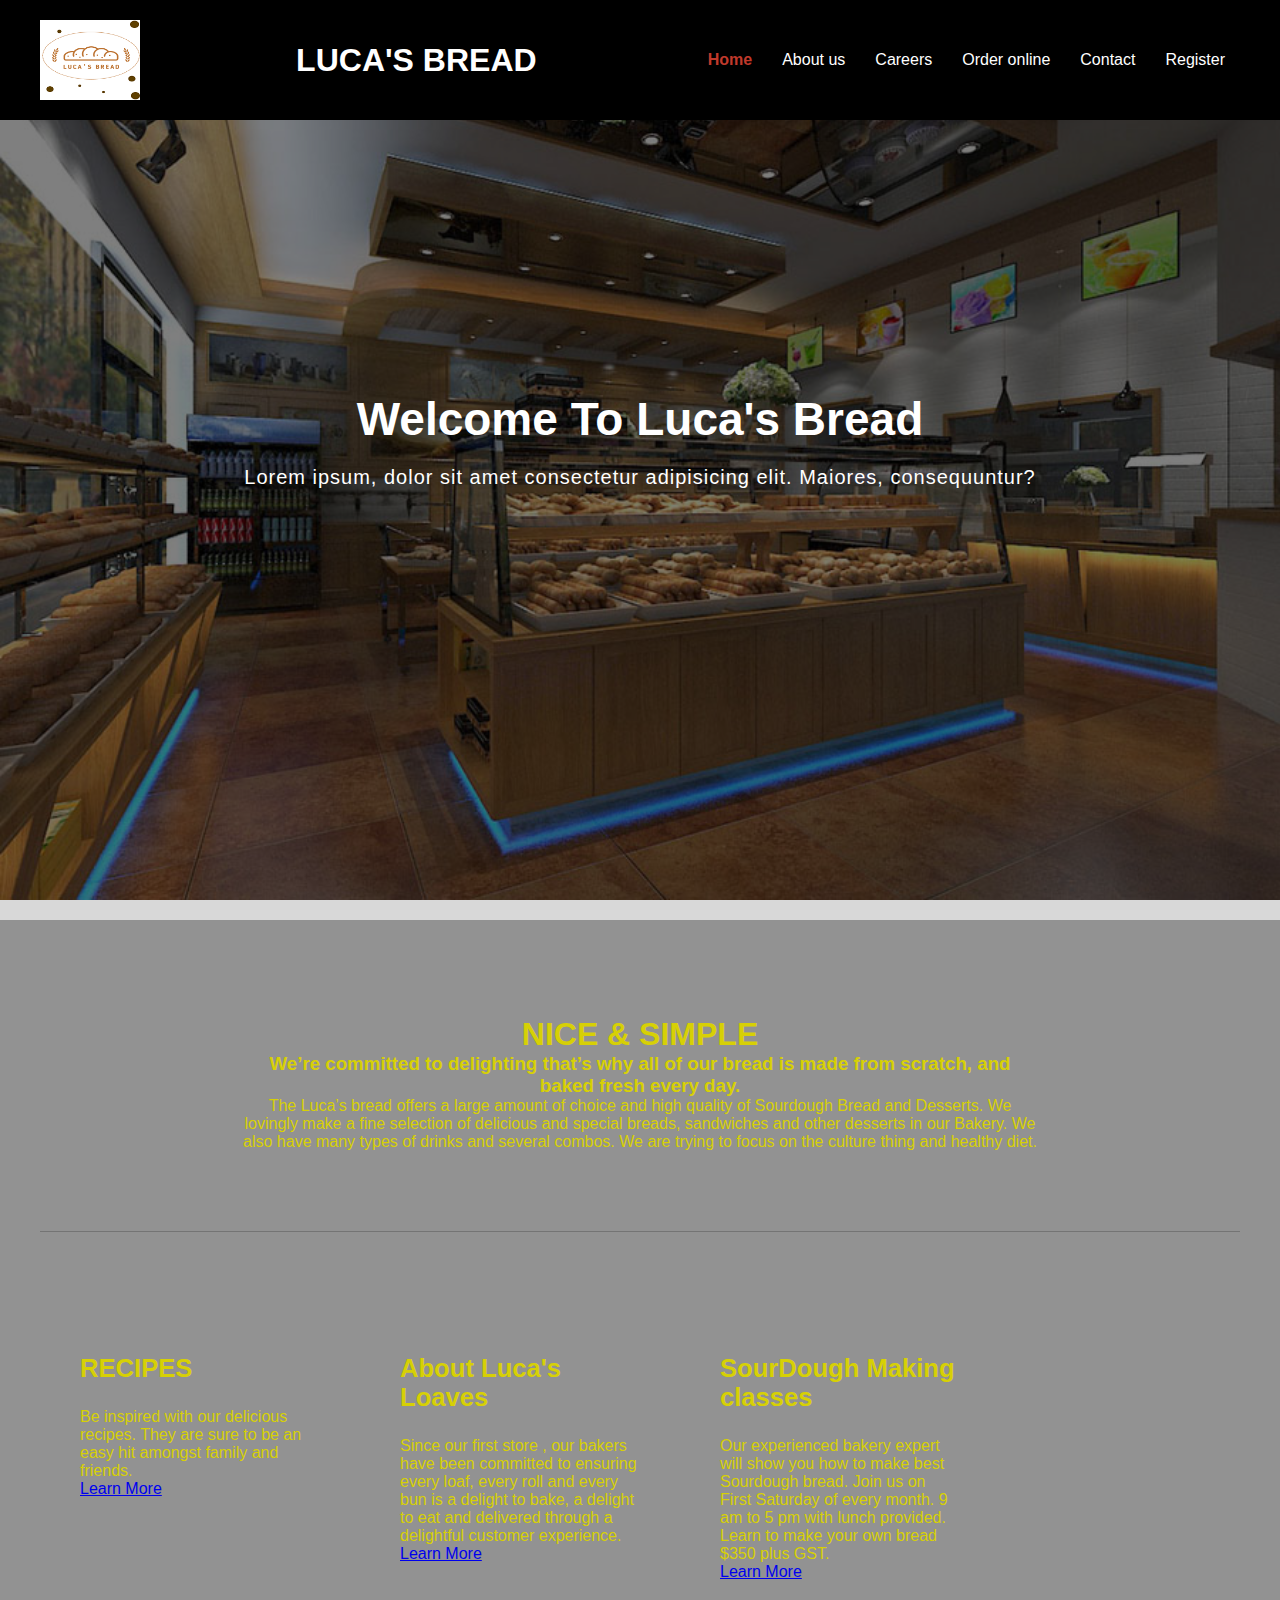
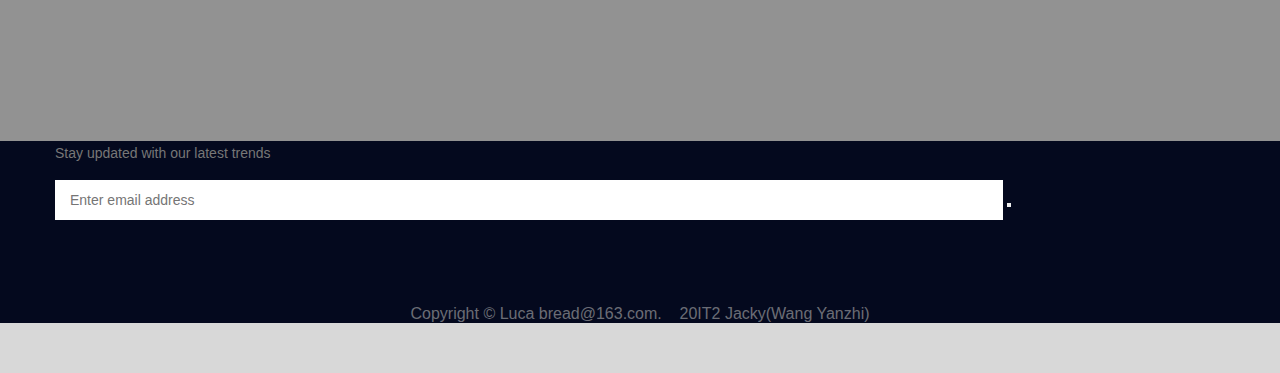
<file: index.html>
<!DOCTYPE html>
<html lang="en">
  <head>
    <meta charset="UTF-8" />
    <meta name="viewport" content="width=device-width, initial-scale=1.0" />
    <link rel="stylesheet" href="default.css" />
    <title>Sticky Navigation</title>
    <nav class="nav">
      <div class="container">
        <img src="logo.jpg" alt="logo.png"width="100" height="80">
        <h1 class="logo"><a href="/index.html">LUCA'S BREAD</a></h1>
       <ul>
          <li><a href="index.html" class="current">Home</a></li>
          <li><a href="aboutus.html">About us</a></li>
          <li><a href="upload.html">Careers</a></li>
          <li><a href="orderonline.php" accesskey="4" title="">Order online </a></li>
          <li><a href="contactus.html">Contact</a></li>
           <li><a href="create.php" accesskey="6" title="">Register</a></li>
        </ul>
      </div>
    </nav>

    <div class="hero">
      <div class="container">
        <h1>Welcome To Luca's Bread</h1>
        <p>Lorem ipsum, dolor sit amet consectetur adipisicing elit. Maiores, consequuntur?</p>
      </div>
    </div>

    <div class="wrapper" >
      <div id="welcome" class="container">
        <div class="title">
          <background="product-images\map.jpg"></background>
          <h1>NICE & SIMPLE</h1>
            <h3>We’re committed to delighting 
              that’s why all of our bread is made from scratch, and baked fresh every day.</n>
            </h3>
            <p>The Luca’s bread offers a large amount of choice and high quality of Sourdough Bread and Desserts.
               We lovingly make a fine selection of delicious and special breads, sandwiches and other desserts 
               in our Bakery. We also have many types of drinks and several combos. We are trying to focus 
               on the culture thing and healthy diet.</p>
          
        </div>
        
      </div>
      <div id="three-column" class="container">
        <div><span class="arrow-down"></span></div>
        <div id="tbox1">
          <div class="title">
            <h2>RECIPES
               </h2>
          </div>
          <p>Be inspired with our delicious recipes. They are sure to be an easy hit amongst family and friends.
            
            </p>
          <a href="#" class="button">Learn More</a> 
        </div>
        <div id="tbox2">
          <div class="title">
            <h2>About Luca's Loaves 
              </h2>
          </div>
          <p>  Since our first store , our bakers have been committed to ensuring every loaf, every roll and every bun is a delight to bake,
             a delight to eat and delivered through a delightful customer experience.
            </p>
          <a href="#" class="button">Learn More</a> 
        </div>
        <div id="tbox3">
          <div class="title">
            <h2>SourDough Making classes</h2>
          </div>
          <p>Our experienced bakery expert will show you how to make best Sourdough bread. 
            Join us on  First Saturday of every month.
            9 am to 5 pm with lunch provided. Learn to make your own bread $350 plus GST.  </p>
          <a href="#" class="button">Learn More</a> 
        </div>
      </div>
    </div>	
   <!--================ start footer Area  =================-->	
   <footer class="footer-area p_120">
    <div class="container">
        
            <div class="col-lg-4 col-md-6 col-sm-6">
                <aside class="f_widget news_widget">
          <p>Stay updated with our latest trends</p>
          <div id="mc_embed_signup">
                        <form target="_blank" action="" method="get" class="subscribe_form relative">
                          <div class="input-group d-flex flex-row">
                                <input name="EMAIL" placeholder="Enter email address" onfocus="this.placeholder = ''" onblur="this.placeholder = 'Email Address '" required="" type="email">
                                <button class="btn sub-btn"><span class="lnr lnr-arrow-right"></span></button>		
                            </div>				
                            <div class="mt-10 info"></div>
                        </form>
                    </div>
        </aside>
            </div>
        </div>
        <div class="row footer-bottom d-flex justify-content-between align-items-center">
            <p class="col-lg-8 col-md-8 footer-text m-0">Copyright &copy; Luca bread@163.com.&nbsp;&nbsp;&nbsp;&nbsp;20IT2 Jacky(Wang Yanzhi)</p>
         
                <div class="col-lg-4 col-md-4 footer-social">
                <a href="#"><i class="fa fa-facebook"></i></a>
                <a href="#"><i class="fa fa-twitter"></i></a>
                <a href="#"><i class="fa fa-dribbble"></i></a>
                <a href="#"><i class="fa fa-behance"></i></a>
            </div>
            
        </div>
    </div>
</footer>

<!--================ End footer Area  =================-->
<script src="script.js"></script>      
</body>
</html>
</file>
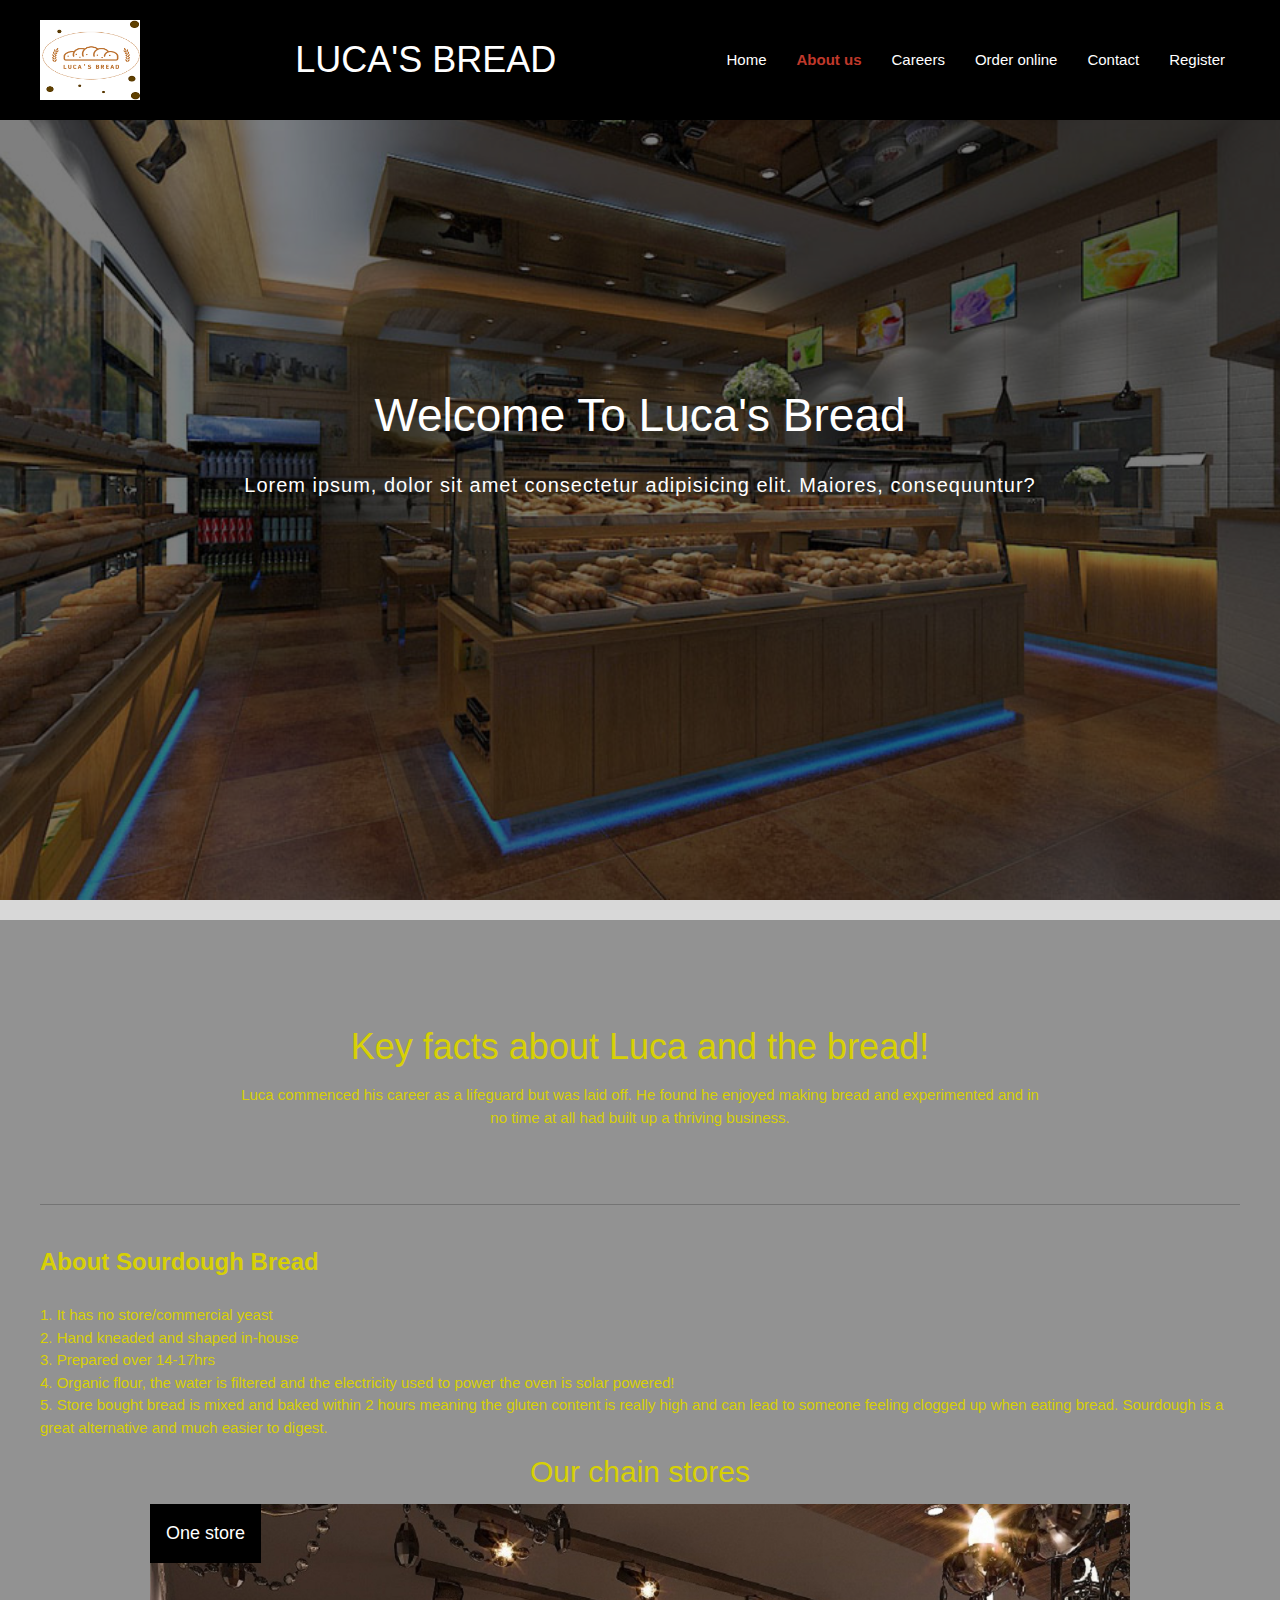
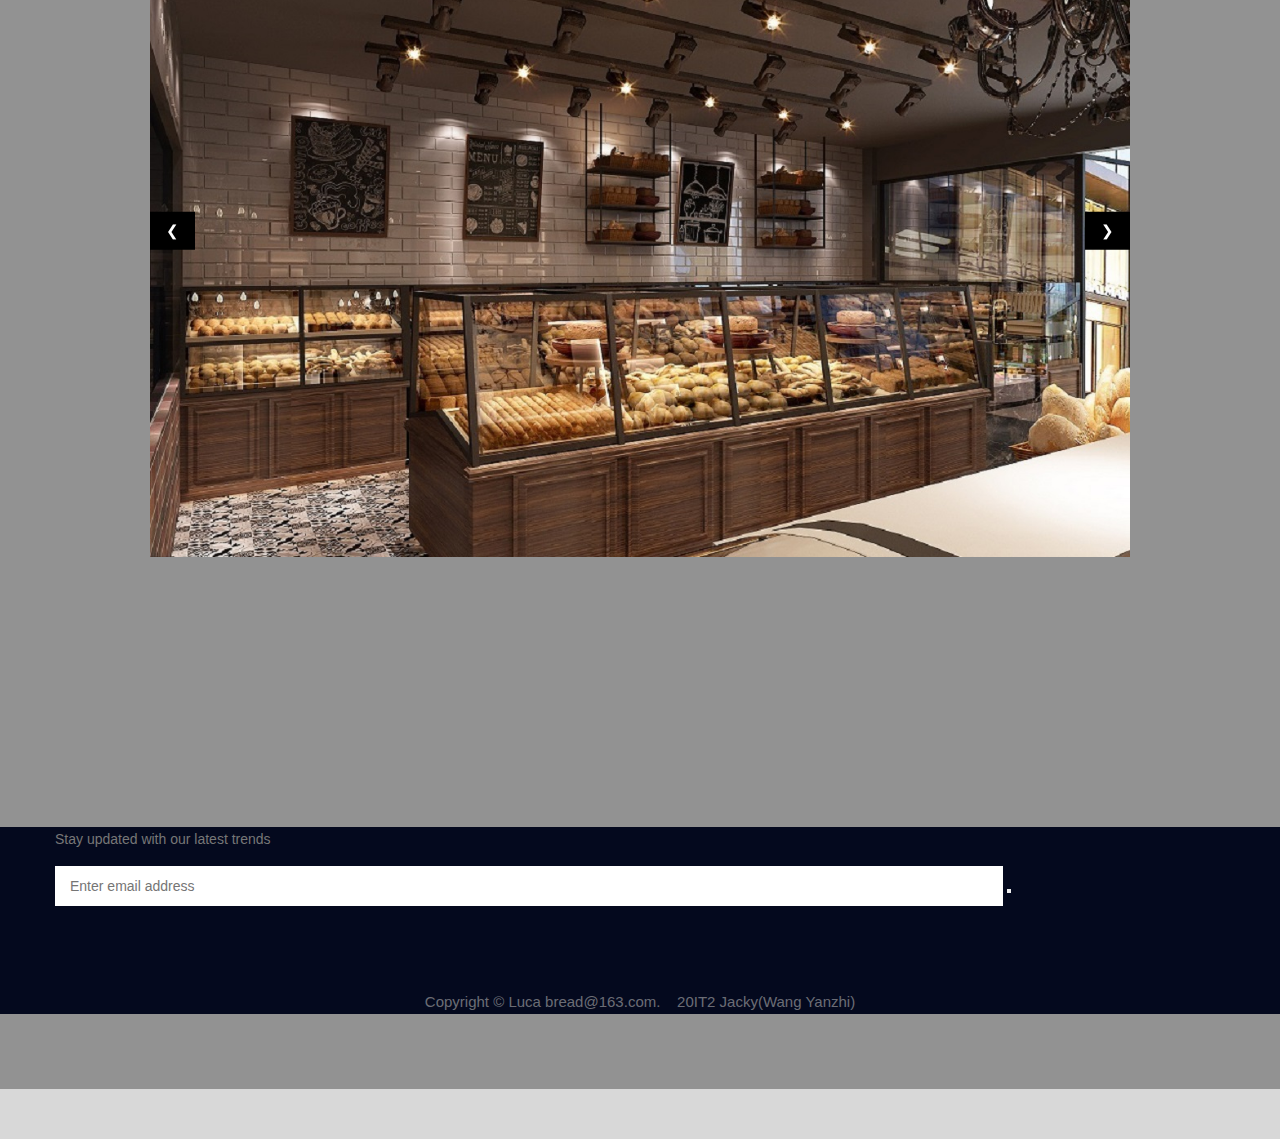
<file: aboutus.html>
<!DOCTYPE html>
<html lang="en">
  <head>
    <meta charset="UTF-8" />
    <meta name="viewport" content="width=device-width, initial-scale=1.0" />
    <link rel="stylesheet" href="default.css" />
    <title>Sticky Navigation</title>
  </head>
  <body>
    <nav class="nav">
      <div class="container">
<img src="logo.jpg" alt="logo.png"width="100" height="80">
        <h1 class="logo"><a href="/index.html">LUCA'S BREAD</a></h1>
       <ul>
          <li><a href="index.html" >Home</a></li>
          <li><a href="aboutus.html" class="current">About us</a></li>
          <li><a href="upload.html">Careers</a></li>
          <li><a href="orderonline.php" accesskey="4" title="">Order online </a></li>
          <li><a href="contactus.html">Contact</a></li>
           <li><a href="create.php" accesskey="6" title="">Register</a></li>
        </ul>
      </div>
    </nav>
    <div class="hero">
      <div class="container">
        <h1>Welcome To Luca's Bread</h1>
        <p>Lorem ipsum, dolor sit amet consectetur adipisicing elit. Maiores, consequuntur?</p>
      </div>
    </div>
    
    <div class="wrapper">
      <div id="welcome" class="container">
        <div class="title">
          <h1>Key facts about Luca and the bread!</h1>
            
            <p>Luca commenced his career as a lifeguard but was laid off.
                         He found he enjoyed making bread and experimented and in
                          no time at all had built up a thriving business.</p>
        </div>
      </div>
            <div id="three-column" class="container">
               
                    <div class="title">
                        <h2>About Sourdough Bread</h2>
                    
                    <ul >
                        <li >1. It has no store/commercial yeast</li>
                        <li>2. Hand kneaded and shaped in-house</li>
                        <li>3. Prepared over 14-17hrs</li>
                        <li>4. Organic flour, the water is filtered and the electricity</n>
                             used to power the oven is solar powered!</li>
                        <li>5. Store bought bread is mixed and baked within 2 hours meaning</n>
                             the gluten content is really high and can lead to someone feeling</n>
                            clogged up when eating bread. Sourdough is a great alternative</n>
                            and much easier to digest.</li>
                        </ul>
                    </div>
          </div>
          <html>
            <title>W3.CSS</title>
            <meta name="viewport" content="width=device-width, initial-scale=1">
            <link rel="stylesheet" href="https://www.w3schools.com/w3css/4/w3.css">
            <style>
            .mySlides {display:none;}
            </style>
            <body>
            
            <h2 class="w3-center">Our chain stores</h2>
            
            <div class="w3-content w3-display-container">
              <div class="w3-display-container mySlides">
                <img src="product-images/ON1.jpg" style="width:100%">
                <div class="w3-display-topleft w3-large w3-container w3-padding-16 w3-black">
                  One store
                </div>
              </div>
              <div class="w3-display-container mySlides">
                <img src="product-images/ON2.jpg" style="width:100%">
                <div class="w3-display-topright w3-large w3-container w3-padding-16 w3-black">
                Two store
                </div>
              </div>
              
              <div class="w3-display-container mySlides">
                <img src="product-images/ON3.jpg" style="width:100%">
                <div class="w3-display-middle w3-large w3-container w3-padding-16 w3-black">
                  Three store
                </div>
              </div>
              
            
            
              <button class="w3-button w3-black w3-display-left" onclick="plusDivs(-1)">&#10094;</button>
              <button class="w3-button w3-black w3-display-right" onclick="plusDivs(1)">&#10095;</button>
            </div>
            
            <script>
            var slideIndex = 1;
            showDivs(slideIndex);
            
            function plusDivs(n) {
              showDivs(slideIndex += n);
            }
            
            function showDivs(n) {
              var i;
              var x = document.getElementsByClassName("mySlides");
              if (n > x.length) {slideIndex = 1}
              if (n < 1) {slideIndex = x.length}
              for (i = 0; i < x.length; i++) {
                x[i].style.display = "none";  
              }
              x[slideIndex-1].style.display = "block";  
            }
            </script>                 
          <br><br><br><br><br><br><br><br><br><br><br><br>
 <!--================ start footer Area  =================-->	
 <footer class="footer-area p_120">
  <div class="container">
      
          <div class="col-lg-4 col-md-6 col-sm-6">
              <aside class="f_widget news_widget">
        <p>Stay updated with our latest trends</p>
        <div id="mc_embed_signup">
                      <form target="_blank" action="" method="get" class="subscribe_form relative">
                        <div class="input-group d-flex flex-row">
                              <input name="EMAIL" placeholder="Enter email address" onfocus="this.placeholder = ''" onblur="this.placeholder = 'Email Address '" required="" type="email">
                              <button class="btn sub-btn"><span class="lnr lnr-arrow-right"></span></button>		
                          </div>				
                          <div class="mt-10 info"></div>
                      </form>
                  </div>
      </aside>
          </div>
      </div>
      <div class="row footer-bottom d-flex justify-content-between align-items-center">
        <p class="col-lg-8 col-md-8 footer-text m-0">Copyright &copy; Luca bread@163.com.&nbsp;&nbsp;&nbsp;&nbsp;20IT2 Jacky(Wang Yanzhi)</p>
          <div class="col-lg-4 col-md-4 footer-social">
              <a href="#"><i class="fa fa-facebook"></i></a>
              <a href="#"><i class="fa fa-twitter"></i></a>
              <a href="#"><i class="fa fa-dribbble"></i></a>
              <a href="#"><i class="fa fa-behance"></i></a>
          </div>
      </div>
  </div>
</footer>
<!--================ End footer Area  =================-->
    <script src="script.js"></script>
  </body>
</html>
</file>
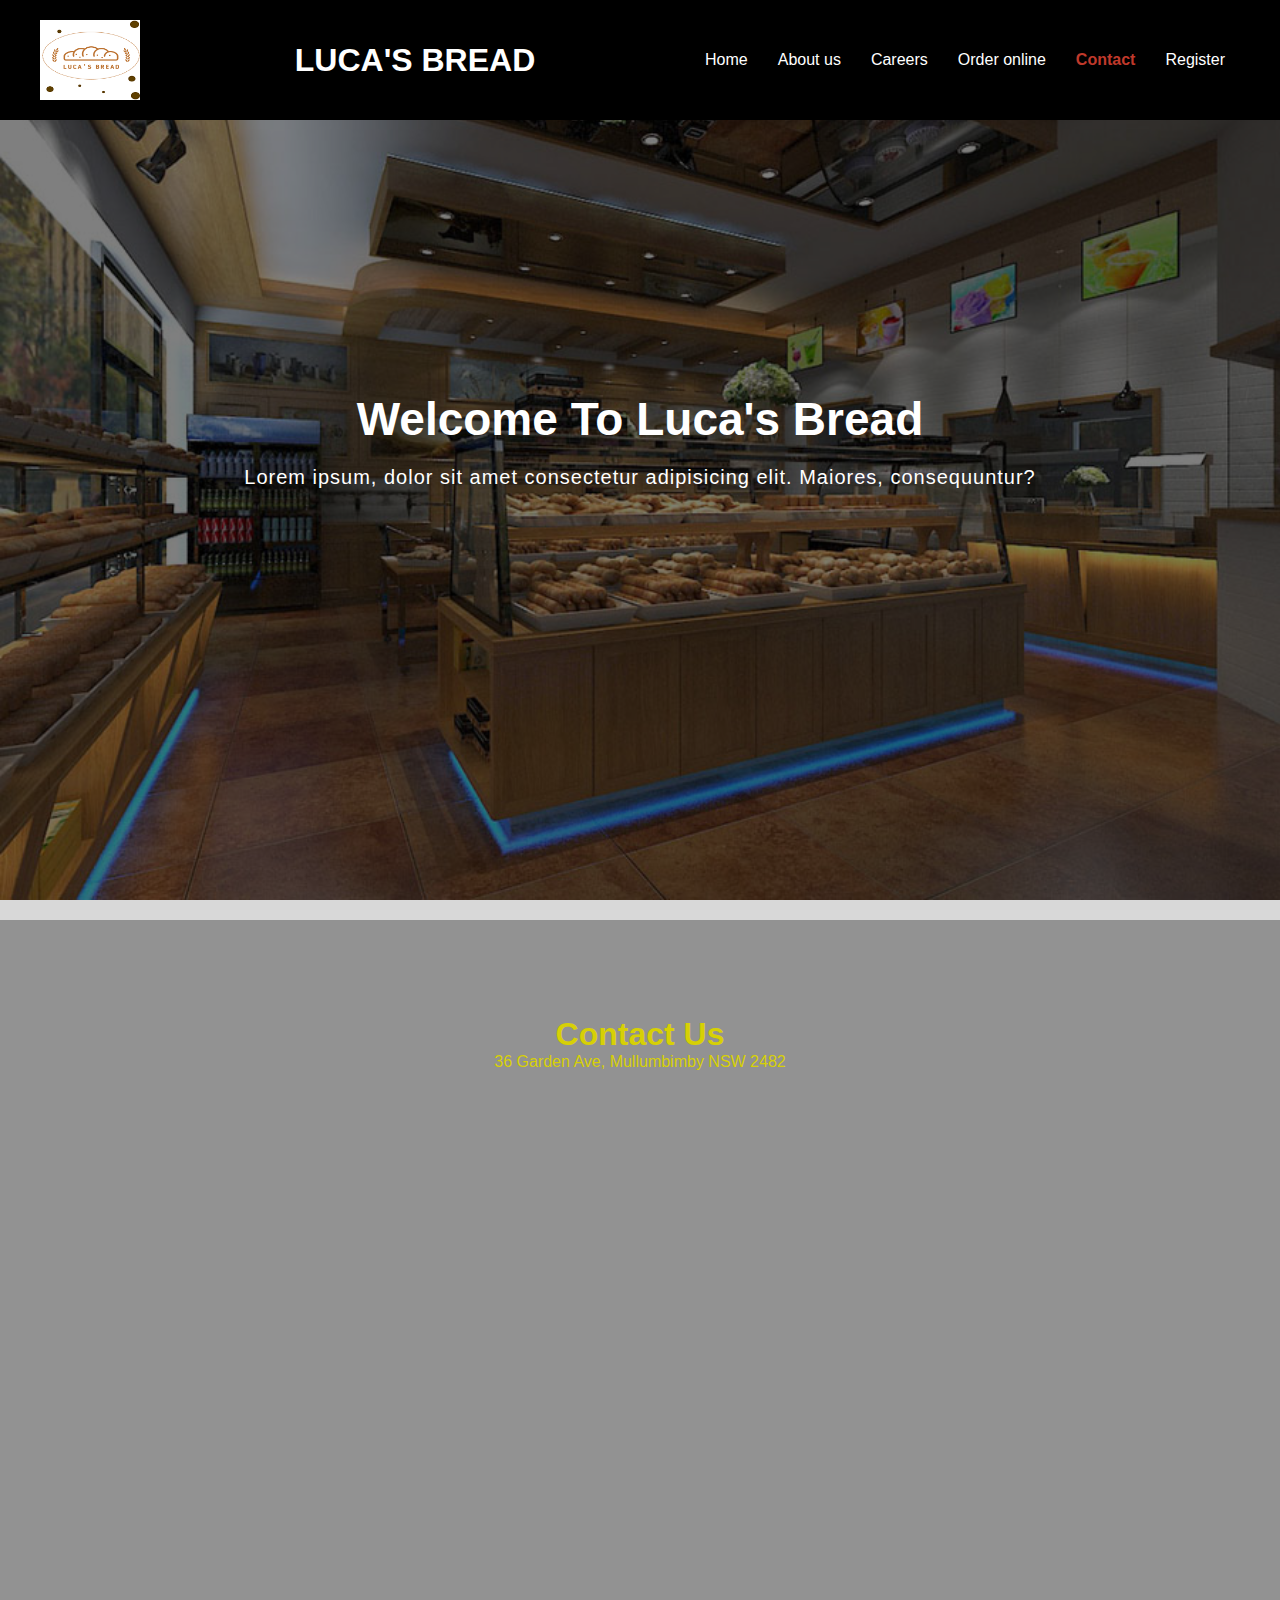
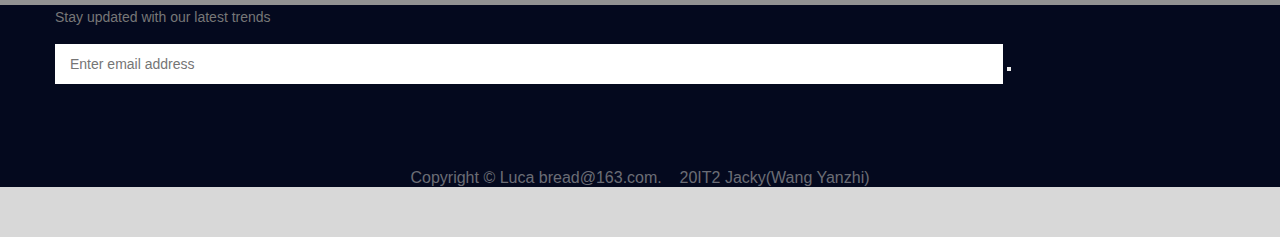
<file: contactus.html>
<!DOCTYPE html>
<html lang="en">
  <head>
    <meta charset="UTF-8" />
    <meta name="viewport" content="width=device-width, initial-scale=1.0" />
    <link rel="stylesheet" href="default.css" />
    <title>Sticky Navigation</title>
  </head>
  <body>
    <nav class="nav">
    <div class="container">
<img src="logo.jpg" alt="logo.png"width="100" height="80">
        <h1 class="logo"><a href="/default.html">LUCA'S BREAD</a></h1>
        <ul>
          <li><a href="index.html" >Home</a></li>
          <li><a href="aboutus.html">About us</a></li>
          <li><a href="upload.html">Careers</a></li>
          <li><a href="orderonline.php" accesskey="4" title="">Order online </a></li>
          <li><a href="contactus.html" class="current">Contact</a></li>
           <li><a href="contactus.html" accesskey="6" title="">Register</a></li>
        </ul>
      </div>
    </nav>
    <div class="hero">
      <div class="container">
        <h1>Welcome To Luca's Bread</h1>
        <p>Lorem ipsum, dolor sit amet consectetur adipisicing elit. Maiores, consequuntur?</p>
      </div>
    </div>
    <div class="wrapper">
      <div id="welcome" class="container">
          <div class="title">
              <h1>Contact Us</h1>
                  
                  <p>36 Garden Ave, Mullumbimby NSW 2482 </p>
                  <iframe src="https://cn.bing.com/search?q=36+Garden+Ave%2C+Mullumbimby+NSW+2482&cvid=cdd46dd5e49f42e29335d10d6a9ca773&aqs=edge..69i57.389j0j1&pglt=297&FORM=ANNTA1&PC=LCTS" width="600" height="450" frameborder="0" style="border:0;" allowfullscreen="" aria-hidden="false" tabindex="0"></iframe>
              </div>
              </div>
              </div>
   <!--================ start footer Area  =================-->	
   <footer class="footer-area p_120">
    <div class="container">
        
            <div class="col-lg-4 col-md-6 col-sm-6">
                <aside class="f_widget news_widget">
          <p>Stay updated with our latest trends</p>
          <div id="mc_embed_signup">
                        <form target="_blank" action="" method="get" class="subscribe_form relative">
                          <div class="input-group d-flex flex-row">
                                <input name="EMAIL" placeholder="Enter email address" onfocus="this.placeholder = ''" onblur="this.placeholder = 'Email Address '" required="" type="email">
                                <button class="btn sub-btn"><span class="lnr lnr-arrow-right"></span></button>		
                            </div>				
                            <div class="mt-10 info"></div>
                        </form>
                    </div>
        </aside>
            </div>
        </div>
        <div class="row footer-bottom d-flex justify-content-between align-items-center">
          <p class="col-lg-8 col-md-8 footer-text m-0">Copyright &copy; Luca bread@163.com.&nbsp;&nbsp;&nbsp;&nbsp;20IT2 Jacky(Wang Yanzhi)</p>
            <div class="col-lg-4 col-md-4 footer-social">
                <a href="#"><i class="fa fa-facebook"></i></a>
                <a href="#"><i class="fa fa-twitter"></i></a>
                <a href="#"><i class="fa fa-dribbble"></i></a>
                <a href="#"><i class="fa fa-behance"></i></a>
            </div>
        </div>
    </div>
</footer>
<!--================ End footer Area  =================-->
    <script src="script.js"></script>
  </body>
</html>
</file>
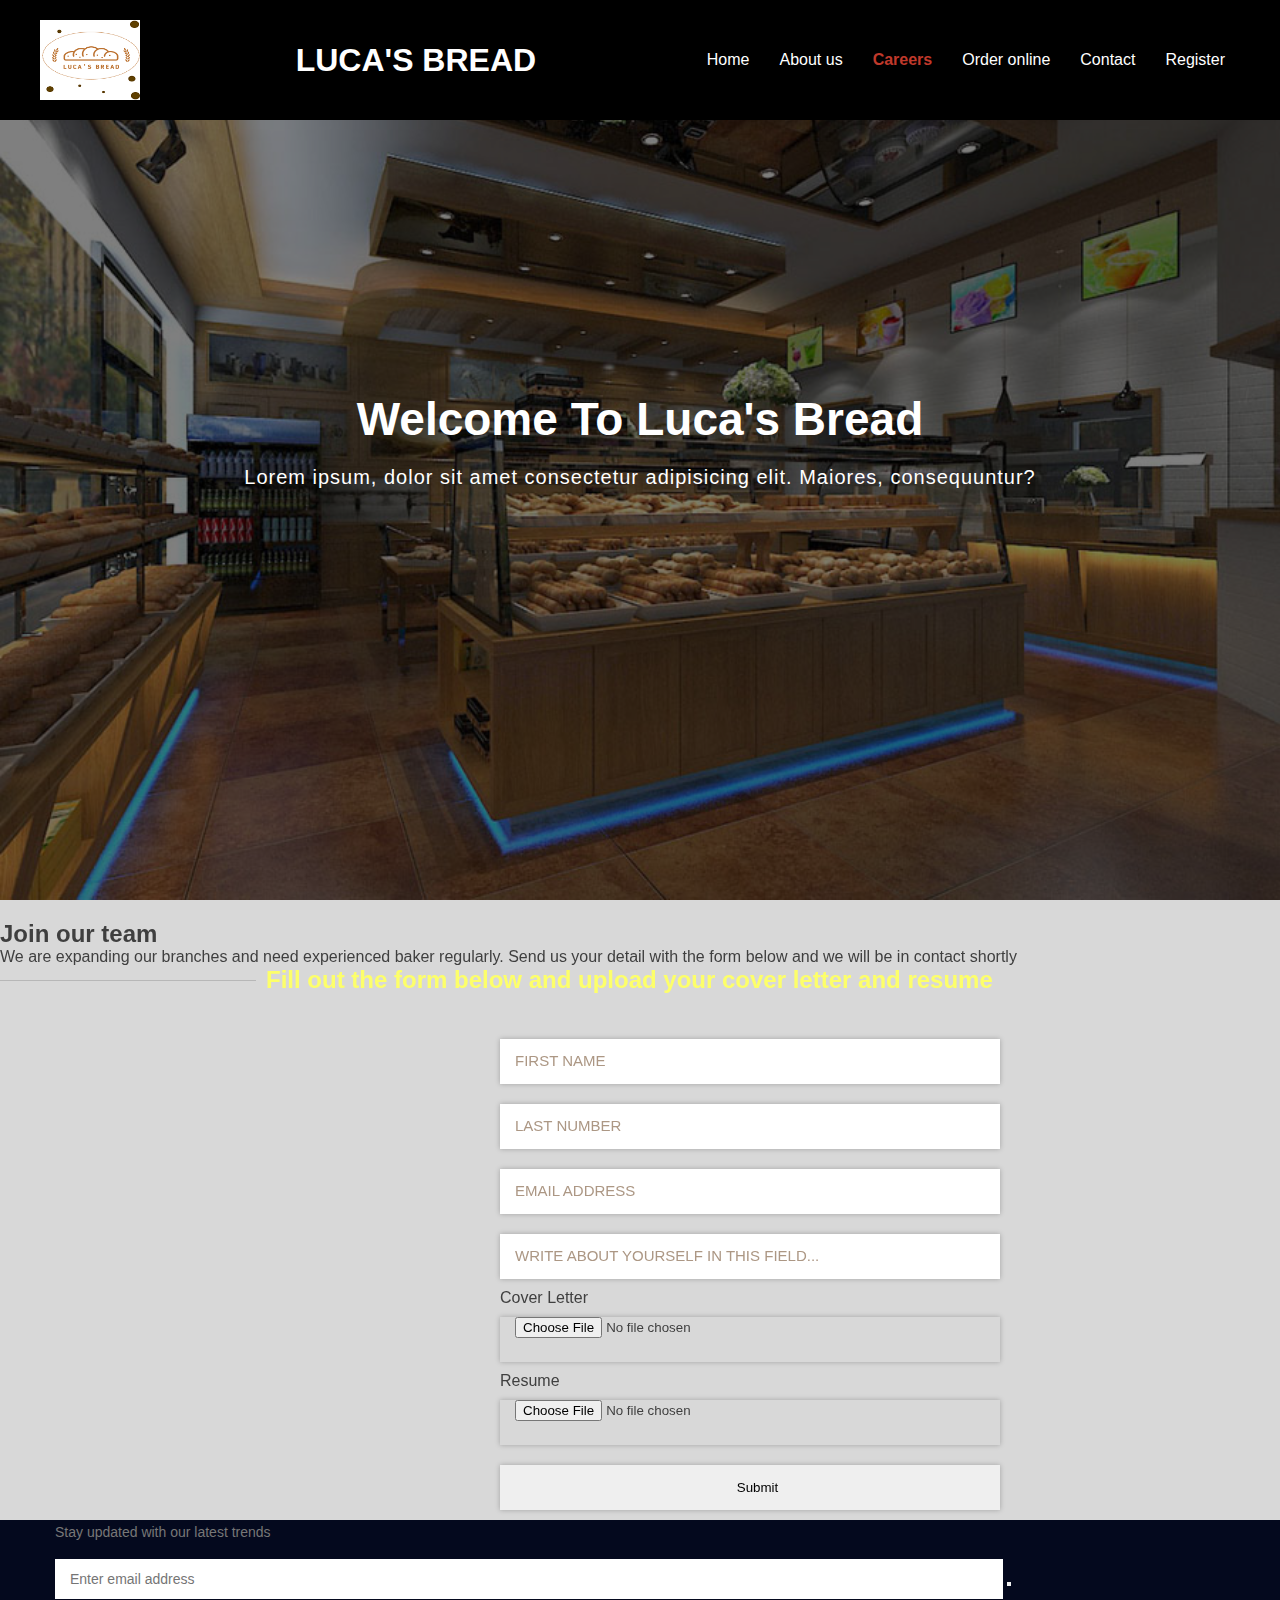
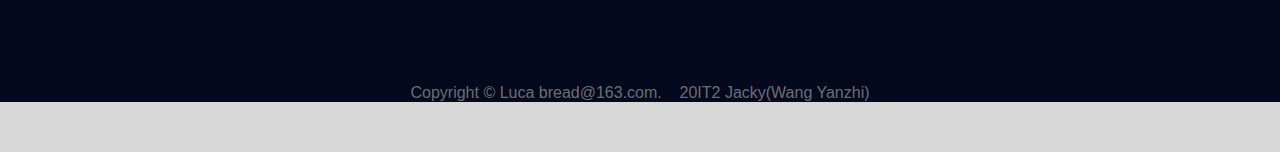
<file: upload.html>
<!DOCTYPE html>
<html lang="en">
  <head>
    <meta charset="UTF-8" />
    <meta name="viewport" content="width=device-width, initial-scale=1.0" />
    <link rel="stylesheet" href="default.css" />
    <title>Sticky Navigation</title>
  </head>
  <body>
    <nav class="nav">
      <div class="container">
<img src="logo.jpg" alt="logo.png"width="100" height="80">
        <h1 class="logo"><a href="/index.html">LUCA'S BREAD</a></h1>
    <ul>
          <li><a href="index.html" >Home</a></li>
          <li><a href="aboutus.html">About us</a></li>
          <li><a href="upload.html" class="current">Careers</a></li>
          <li><a href="orderonline.php" accesskey="4" title="">Order online </a></li>
          <li><a href="contactus.html">Contact</a></li>
           <li><a href="contactus.html" accesskey="6" title="">Register</a></li>
        </ul>
      </div>
    </nav>
    <div class="hero">
      <div class="container">
        <h1>Welcome To Luca's Bread</h1>
        <p>Lorem ipsum, dolor sit amet consectetur adipisicing elit. Maiores, consequuntur?</p>
      </div>
    </div>

    <section class="contact_section layout_padding-bottom">
      <h2>Join our team</h2>
      <p> We are expanding our branches and need experienced baker regularly. Send us your detail with the form below and we will be in contact shortly</p>
      <div class="container-fluid">
        <div class="row">
          <div class="offset-lg-2 col-md-10 offset-md-1">
            <div class="heading_container">
              <hr>
              <h2>Fill out the form below and upload your cover letter and resume</h2>
            </div>
          </div>
        </div>
        <div class="layout_padding2-top">
          <div class="row">
            <div class="col-lg-4 offset-lg-2 col-md-5 offset-md-1">
              <form action="upload_file.php" method="post" enctype="multipart/form-data">
                <div class="contact_form-container">
                  <div>
                    <div>
                      <input type="text" input type="text" id="fname" name="fname" placeholder="First Name" />
                    </div>
                    <div>
                      <input type="text" id="lname" name="lname" placeholder="Last Number" />
                    </div>
                    <div>
                      <input type="text" id="email" name="email" placeholder="Email Address" />
                    </div>
                    <div>
                      <input type="text" id="w3review" name="w3review" rows="4" cols="50" placeholder="Write about yourself in this field..." />
                    </div>
                    <div>
                      <label for="file">Cover Letter</label>
                      <input type="file" name="myfile[]" id="file"><br/>
                      <label for="file">Resume</label>
                      <input type="file" name="myfile[]" id="file2"><br/>
                      <input type="submit" name="submit" value="Submit"><br/>
                    </div>
                  </div>
                </div>
              </form>
            </div>
          </div>
        </div>
      </div>
    </section>

   <!--================ start footer Area  =================-->	
   <footer class="footer-area p_120">
    <div class="container">
        
            <div class="col-lg-4 col-md-6 col-sm-6">
                <aside class="f_widget news_widget">
          <p>Stay updated with our latest trends</p>
          <div id="mc_embed_signup">
                        <form target="_blank" action="" method="get" class="subscribe_form relative">
                          <div class="input-group d-flex flex-row">
                                <input name="EMAIL" placeholder="Enter email address" onfocus="this.placeholder = ''" onblur="this.placeholder = 'Email Address '" required="" type="email">
                                <button class="btn sub-btn"><span class="lnr lnr-arrow-right"></span></button>		
                            </div>				
                            <div class="mt-10 info"></div>
                        </form>
                    </div>
        </aside>
            </div>
        </div>
        <div class="row footer-bottom d-flex justify-content-between align-items-center">
          <p class="col-lg-8 col-md-8 footer-text m-0">Copyright &copy; Luca bread@163.com.&nbsp;&nbsp;&nbsp;&nbsp;20IT2 Jacky(Wang Yanzhi)</p>
            <div class="col-lg-4 col-md-4 footer-social">
                <a href="#"><i class="fa fa-facebook"></i></a>
                <a href="#"><i class="fa fa-twitter"></i></a>
                <a href="#"><i class="fa fa-dribbble"></i></a>
                <a href="#"><i class="fa fa-behance"></i></a>
            </div>
        </div>
    </div>
</footer>
<!--================ End footer Area  =================-->
    <script src="script.js"></script>
  </body>
</html>
</file>
<file: default.css>
@import url('https://fonts.googleapis.com/css?family=Open+Sans');

* {
  box-sizing: border-box;
  margin: 0;
  padding: 0;
}

body {
  min-height: 100%;
  font-family: 'Lucida Handwriting', sans-serif;
  color: rgb(63, 63, 63);
  padding-bottom: 50px;
  background-color: rgb(216, 216, 216);
}

.container {
  font-family: 'Lucida Handwriting', sans-serif;
  max-width: 1200px;
  margin: 0 auto;
}

.nav {
  font-family: 'Lucida Handwriting', sans-serif;
  position: fixed;
  background-color: rgb(0, 0, 0);
  top: 0;
  left: 0;
  right: 0;
  transition: all 0.3s ease-in-out;
}

.nav .container {
  display: flex;
  justify-content: space-between;
  align-items: center;
  padding: 20px 0;
  transition: all 0.3s ease-in-out;
}

.nav ul {
  font-family: 'Lucida Handwriting', sans-serif;
  display: flex;
  list-style-type: none;
  align-items: center;
  justify-content: center;
}

.nav a {
  color: #fff;
  text-decoration: none;
  padding: 7px 15px;
  transition: all 0.3s ease-in-out;
}

.nav.active {
  background-color: #fff;
  box-shadow: 0 2px 10px rgba(0, 0, 0, 0.3);
}

.nav.active a {
  color: #000;
}

.nav.active .container {
  padding: 10px 0;
}

.nav a.current,
.nav a:hover {
  color: #c0392b;
  font-weight: bold;
}

.hero {
  background-image: url('background.jpg');
  background-repeat: no-repeat;
  background-size: cover;
  background-position: bottom center;
  height: 100vh;
  color: #fff;
  display: flex;
  justify-content: center;
  align-items: center;
  text-align: center;
  position: relative;
  margin-bottom: 20px;
  z-index: -2;
}

.hero::before {
  content: '';
  position: absolute;
  top: 0;
  left: 0;
  width: 100%;
  height: 100%;
  background-color: rgba(0, 0, 0, 0.5);
  z-index: -1;
}

.hero h1 {
  font-family: 'Lucida Handwriting', sans-serif;
  font-size: 46px;
  margin: -20px 0 20px;
}

.hero p {
  font-family: 'Lucida Handwriting', sans-serif;
  font-size: 20px;
  letter-spacing: 1px;
}

.content h2,
.content h3 {
  font-family: 'Lucida Handwriting', sans-serif;
  font-size: 150%;
  margin: 20px 0;
}

.content p {
  color: #555;
  line-height: 30px;
  letter-spacing: 1.2px;
}



/*********************************************************************************/
/* Wrapper                                                                       */
/*********************************************************************************/


.wrapper
{
  font-family: 'Lucida Handwriting', sans-serif;
  overflow: hidden;
  padding: 0em 0em 5em 0em;
  background: rgb(146, 146, 146);
  color: #d7d005;
}

#wrapper1
{
  background: #FFF;
}

#wrapper2
{
  overflow: hidden;
  background: #F3F3F3;
  padding: 5em 0em;
  text-align: center;
}

#wrapper3
{
}

#wrapper4
{
}

/*********************************************************************************/
/* add concart                                                                       */
/*********************************************************************************/

.contact_section {
  position: relative;
}

.contact_section .heading_container {
  display: -webkit-box;
  display: -ms-flexbox;
  display: flex;
  -webkit-box-align: center;
      -ms-flex-align: center;
          align-items: center;
  margin-bottom: 35px;
}

.contact_section .heading_container hr {
  width: 20%;
  height: 1px;
  border: none;
  margin: 0;
  margin-right: 10px;
  background-color: #b7b7b7;
}

.contact_section .heading_container h2 {
  margin: 0;
  color: #fdff6a;
}

.contact_section input::-webkit-input-placeholder {
  color: #000;
}

.contact_section input:-ms-input-placeholder {
  color: #000;
}

.contact_section input::-ms-input-placeholder {
  color: #000;
}

.contact_section input::placeholder {
  color: #000;
}

.contact_section input {
  border: none;
  outline: none;
  height: 45px;
  width: 100%;
  margin: 10px 0;
  -webkit-box-shadow: 0 0 5px 0 rgba(0, 0, 0, 0.25);
          box-shadow: 0 0 5px 0 rgba(0, 0, 0, 0.25);
  padding-left: 15px;
}

.contact_section input::-webkit-input-placeholder {
  color: #ac9784;
  text-transform: uppercase;
  font-size: 15px;
}

.contact_section input:-ms-input-placeholder {
  color: #ac9784;
  text-transform: uppercase;
  font-size: 15px;
}

.contact_section input::-ms-input-placeholder {
  color: #ac9784;
  text-transform: uppercase;
  font-size: 15px;
}

.contact_section input::placeholder {
  color: #ac9784;
  text-transform: uppercase;
  font-size: 15px;
}

.contact_section input.message_input {
  height: 100px;
}

.contact_form-container {
  padding-left: 500px;
  width: 1000px;

}

.contact_form-container button {
  border: none;
  background-color: #fd9e2e;
  color: #fff;
  padding: 10px 55px;
  font-size: 15px;
  text-transform: uppercase;
  margin-top: 35px;
}

/*********************************************************************************/
/* Welcome                                                                       */
/*********************************************************************************/

#welcome
{
  overflow: hidden;
  width: 1000px;
  padding: 6em 100px 0em 100px;
  text-align: center;
}

#welcome .content
{
  padding: 0em 8em;
}

#welcome .title h1
{
  font-family: 'Lucida Handwriting', sans-serif;
}

#welcome a,
#welcome strong
{
}


#page-wrapper
{
  overflow: hidden;
  background: #2F1E28;
  padding: 3em 0em 6em 0em;
  text-align: center;
}

#page
{
}


#content
{
  float: left;
  width: 700px;
  padding-right: 100px;
  border-right: 1px solid rgba(0,0,0,.1);
}



#footer
{

  overflow: hidden;
  padding: 5em 0em;
  background: #E3F0F7;
  text-align: center;
}


  
#footer .fbox1,
#footer .fbox2,
#footer .fbox3
{
  float: left;
  width: 320px;
  padding: 0px 40px 0px 40px;
}

#footer .icon
{
  display: block;
  margin-bottom: 1em;
  font-size: 3em;
}


#footer .title span
{
  color: rgba(255,255,255,0.4);
}


#newsletter
{
  overflow: hidden;
  padding: 8em 0em;
  background: #EDEDED;
  text-align: center;
}

#newsletter .title h2
{
  color: rgba(0,0,0,0.8);
}

#newsletter .content
{
  width: 600px;
  margin: 0px auto;
}



.column1,
.column2,
.column3,
.column4
{
  width: 282px;
}

.column1,
.column2,
.column3
{
  float: left;
  margin-right: 24px;
}

.column4
{
  float: right;
}



#three-column
{
  overflow: hidden;
  margin-top: 5em;
  padding-top: 1em;
  border-top: 1px solid rgba(0,0,0,0.2);
  text-align: left;
}

#three-column h2
{
  font-family: 'Lucida Handwriting', sans-serif;
  margin: 1em 0em;
  font-size: 1.5em;
  font-weight: 700;
}

#three-column .icon
{
  position: relative;
  display: block;
  margin: 0px auto 0.80em auto;
  background: none;
  line-height: 150px;
  font-size: 4em;
  width: 150px;
  height: 150px;
  border-radius: 100px;
  border: 6px solid #67128F;
  text-align: left;
  color: #FFF;
  
}
  
#three-column #tbox1,
#three-column #tbox2,
#three-column #tbox3
{
  float: left;
  width: 320px;
  padding: 80px 40px 80px 40px;
}

#three-column .title
{
  text-align: left;
}

#three-column .title h2
{
  font-size: 1.60em;
}

#three-column .title .byline
{
  padding-top: 0.50em;
  font-size: 0.90em;
  color: #858585;
}

#three-column .arrow-down
{
  border-top-color: #292929;
}


ul.tools
{
  margin: 0;
  padding: 0em 0em 0em 0em;
  list-style: none;
}

ul.tools li
{
  display: inline-block;
  padding: 0em .2em;
  font-size: 4em;
}

ul.tools li span
{
  display: none;
  margin: 0;
  padding: 0;
}

ul.tools li a
{
  color: #FFF;
}

ul.tools li a:before
{
  display: inline-block;
  background: #1ABC9C;
  width: 120px;
  height: 120px;
  border-radius: 50%;
  line-height: 120px;
  text-align: center;
  color: #FFFFFF;
}

.testimonials_area .testi_slider {
  padding-top: 80px;
  padding-bottom: 80px; }
  .testimonials_area .testi_slider:before {
    content: "";
    background: #f8f8f9;
    max-width: 553px;
    position: absolute;
    left: -290px;
    top: 0px;
    width: 100%;
    height: 100%; }
  .testimonials_area .testi_slider .item img {
    border-radius: 5px; }
  .testimonials_area .testi_slider .item .col-lg-8 {
    vertical-align: middle;
    align-self: center; }
  .testimonials_area .testi_slider .item .testi_text {
    padding-left: 128px;
    padding-right: 100px; }
    .testimonials_area .testi_slider .item .testi_text h4 {
      color: #222222;
      font-size: 20px;
      margin-bottom: 10px; }
    .testimonials_area .testi_slider .item .testi_text h5 {
      font-size: 16px;
      font-family: "Roboto", sans-serif;
      color: #777777;
      font-weight: normal;
      margin-bottom: 15px; }
    .testimonials_area .testi_slider .item .testi_text p {
      font-style: italic;
      margin-bottom: 0px; }

/* End Testimonials Area css
============================================================================================ */
/*---------------------------------------------------- */
/*----------------------------------------------------*/
/*============== footer-area css ===============*/
.footer-area {
  background: #04091e; 
bottom: 0;}

.news_widget {
  padding-left: 15px; }
.news_widget p {
    font-size: 14px;
    line-height: 24px;
    font-family: "Roboto", sans-serif;
    color: #777777;
    margin-bottom: 15px; }
.news_widget .input-group input {
    height: 40px;
    background: #fff;
    border-radius: 0px;
    width: 80%;
    border: none;
    padding: 0px 15px;
    font-size: 14px;
    font-family: "Roboto", sans-serif;
    color: #777777;
    outline: none;
    box-shadow: none; }
  
.footer-bottom {
  padding-top: 85px; }
.footer-bottom .footer-text {
    text-align: center;
    color: rgb(175, 175, 175);
    opacity: .6; }
.footer-bottom .footer-text i {
      color: #f42f2c;
      opacity: 1; }
.footer-bottom .footer-text a {
      color: #f42f2c;
      opacity: 1; }
.footer-bottom .footer-social {
    text-align: right; }

/* footer section start */

.footer_section {
  width: 100%;
  float: left;
  background-color: #252525;
  height: auto;
  padding: 95px 0px;
}

.useful_text {
  width: 100%;
  font-size: 24px;
  color: #ffffff;
  margin-bottom: 15px;
  font-weight: bold;
}

.footer_text {
  width: 100%;
  float: left;
  font-size: 14px;
  color: #ffffff;
  margin: 0px;
}

.footer_menu {
  width: 100%;
  float: left;
}

.footer_menu ul {
  margin: 0px;
  padding: 0px;
}

.footer_menu li {
  font-size: 14px;
  color: #ffffff;
}

.footer_menu li a {
  color: #ffffff;
}

.footer_menu li a:hover {
  color: #f76d37;
}

.dummy_text {
  width: 30%;
  float: left;
  font-size: 14px;
  color: #ffffff;
  margin: 0px;
}

.location_text {
  width: 100%;
  float: left;
}

.location_text ul {
  margin: 0px;
  padding: 0px;
}

.location_text li {
  font-size: 14px;
  color: #ffffff;
  padding: 0px 0px 5px 0px;
}

.location_text li a {
  color: #ffffff;
}

.location_text li a:hover {
  color: #f76d37;
}

.padding_left_10 {
  padding-left: 10px;
}


/* footer section end */

/* copyright section start */

.copyright_section {
  width: 100%;
  float: left;
  background-color: #ffffff;
  height: auto;
}

.copyright_text{
  width: 100%;
  float: left;
  font-size: 16px;
  color: #252525;
  text-align: center;
  margin-left: 0px;
}

.copyright_text a {
  color: #252525;
}

.copyright_text a:hover {
  color: #f76d37;
}


/* copyright section end */

.margin_top90 {
  margin-top: 90px;
}
</file>
